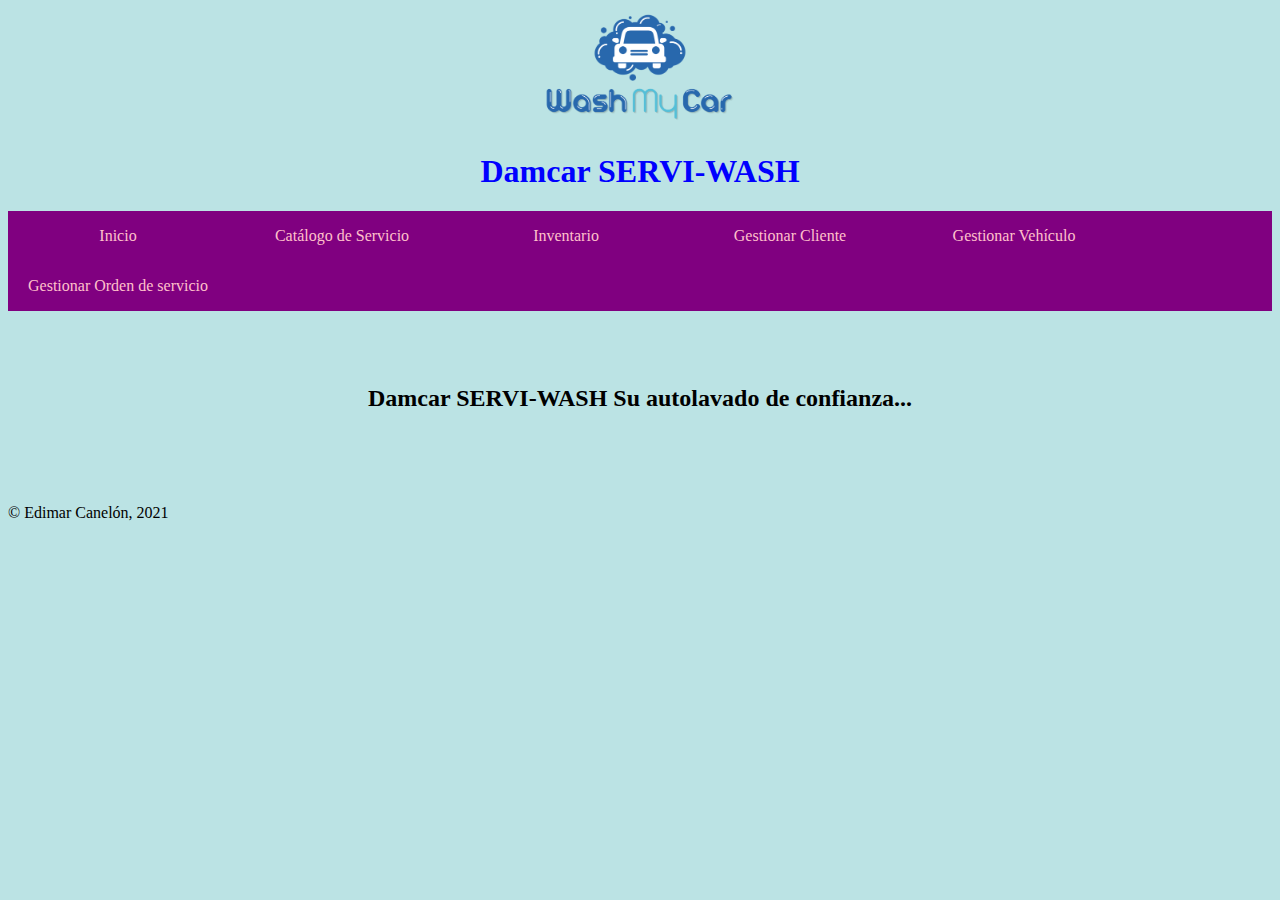
<file: index.html>
<!DOCTYPE html>
<meta charset ="utf-8">
<html>
	<head>
		<title>“Damcar SERVI-WASH - INICIO”</title>
		<link rel="shortcut icon" href="favicon.png">
		<link rel= "stylesheet" href="css/estilos.css">
	</head>
	<body>
	<center><img alt="carros" src= "favicon.png" width= "200px"></center>
	<h1>Damcar SERVI-WASH</h1>
		<nav>
			<ul>
				<li><a href="#">Inicio</a></li>
				<li><a href="catalogo.html">Catálogo de Servicio</a></li>
				<li><a href="inventario.html">Inventario</a></li>
				<li><a href="clientes.html">Gestionar Cliente</a></li>
				<li><a href="vehiculos.html">Gestionar Vehículo</a></li>
				<li><a href="orden.html">Gestionar Orden de servicio</a></li>
			
			
			</ul>
		
		</nav>
			<br><br><br>
	<h2>Damcar SERVI-WASH
	Su autolavado de confianza...</h2>
	
	<br><br><br><br>
	&copy; Edimar Canelón, 2021

	
	
	</body>
</html>
</file>
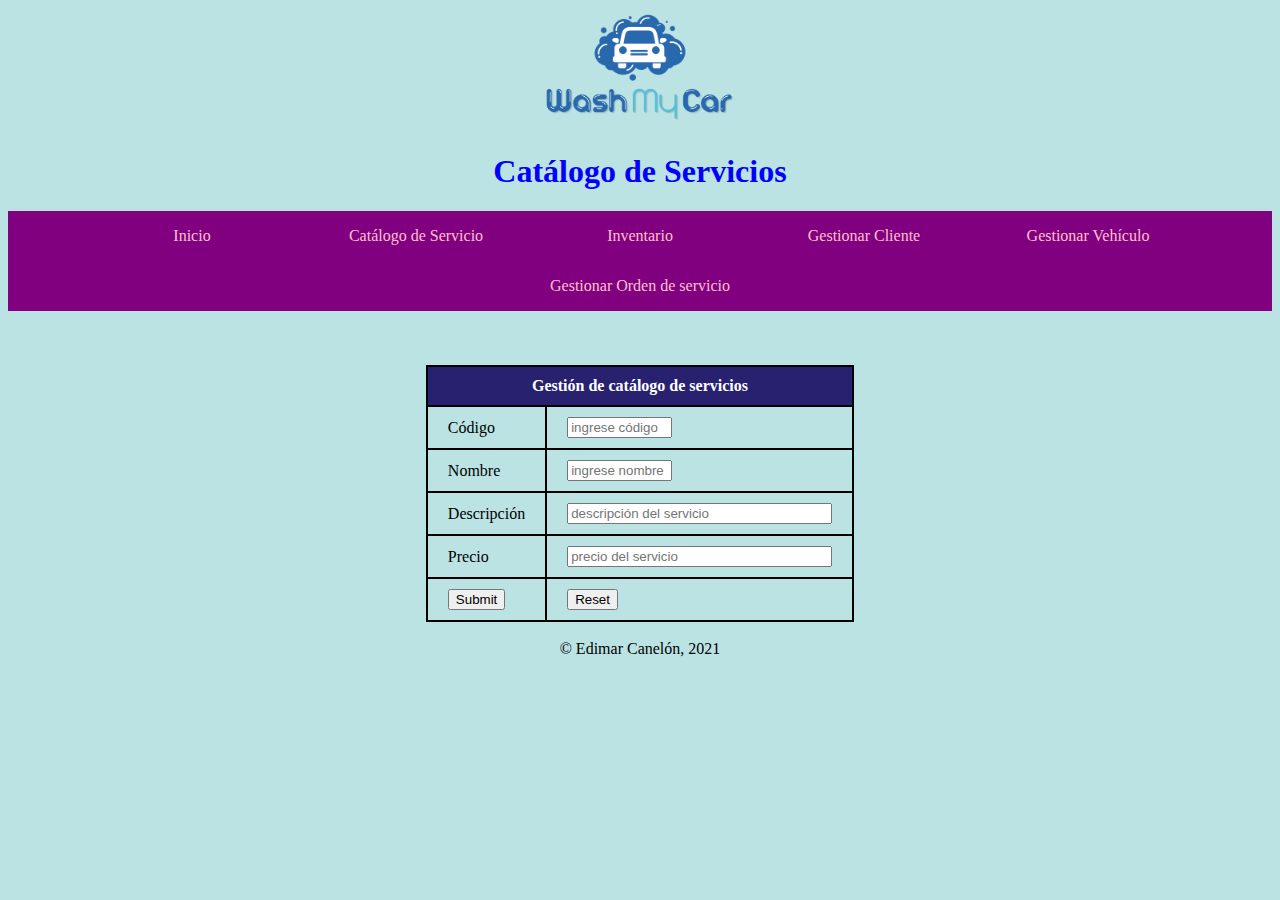
<file: catalogo.html>
<!DOCTYPE html>
<meta charset ="utf-8">
<html>
	<head>
		<link rel="shortcut icon" href="favicon.png">
		<title>“Damcar SERVI-WASH” - CATÁLOGO</title>
		<link rel= "stylesheet" href="css/estilos.css">
	</head>
	<body>
		<center><img alt="carros" src= "favicon.png" width= "200px" </center>
	<h1>Catálogo de Servicios</h1>
		<nav>
			<ul>
				<li><a href="index.html">Inicio</a></li>
				<li><a href="#">Catálogo de Servicio</a></li>
				<li><a href="inventario.html">Inventario</a></li>
				<li><a href="clientes.html">Gestionar Cliente</a></li>
				<li><a href="vehiculos.html">Gestionar Vehículo</a></li>
				<li><a href="orden.html">Gestionar Orden de servicio</a></li>
				
				
				
			
			
			</ul>
		
		</nav>
		
		<br><br><br>
		<form action="accionformEst.php" method="post">
			<table>
				
				<tr>
					 <th colspan="2"><center>Gestión de catálogo de servicios</center></th>
					 </tr>
				<tr>
					<td>Código</td>
					<td><input type= "text" size=10 name="cod" placeholder="ingrese código "></td>
					

				</tr>
				
				<tr>
					<td>Nombre</td>
					<td><input type= "text" size=10 name="nombre" placeholder="ingrese nombre "></td>
				</tr>
				
				<tr>
					<td>Descripción</td>
					<td><input type= "text" size=30 name="descripcion" placeholder="descripción del servicio"> </td>
				</tr>
				
				<tr>
					<td>Precio</td>
					<td><input type= "text" size=30 name="precio" placeholder="precio del servicio"> </td>
				</tr>
				
				<tr>
			<td><input type="submit"></td>
			<td><input type="reset"></td>
				</tr>
				
			</table>
	</form>
	
	<br>
	&copy; Edimar Canelón, 2021
	</body>
</html>
</file>
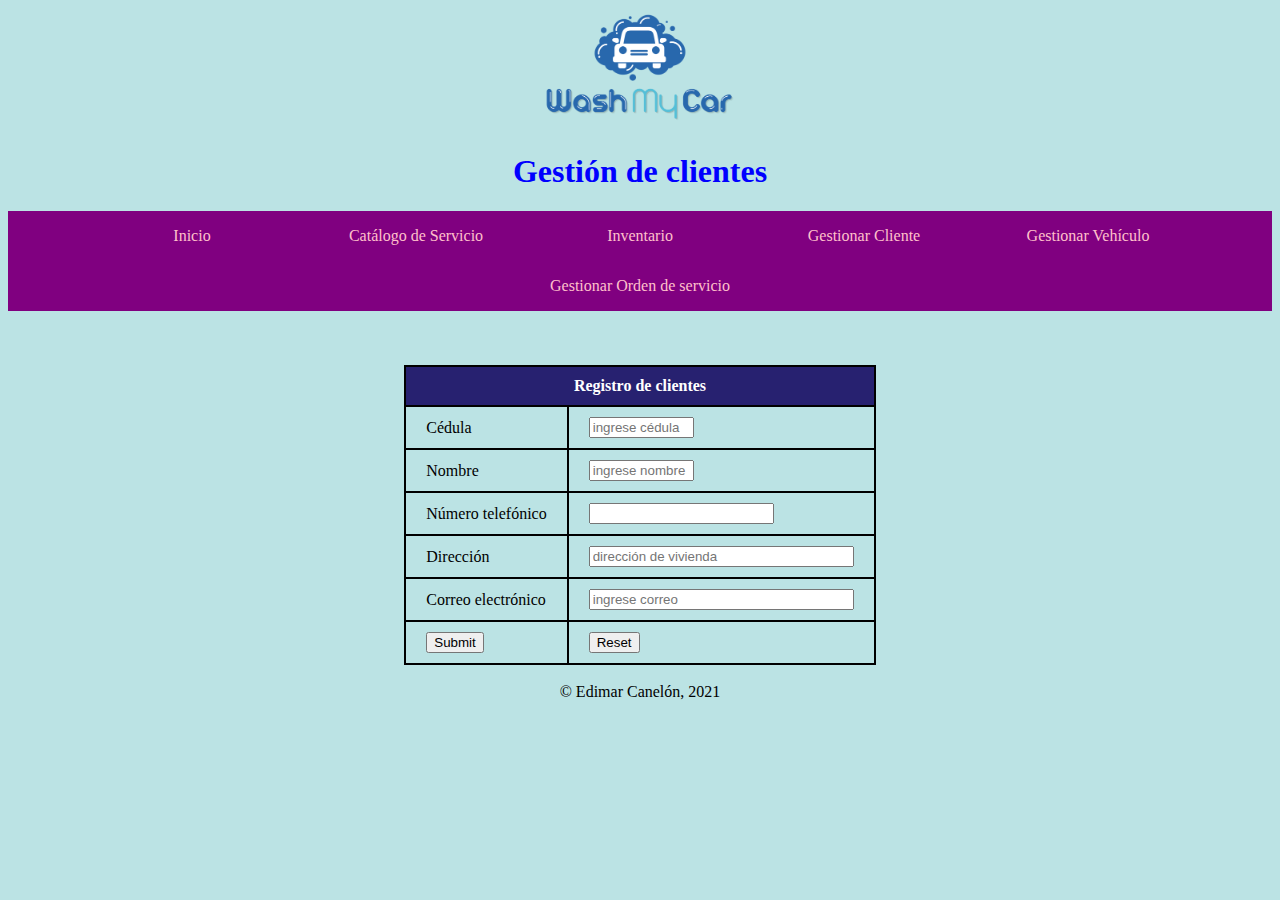
<file: clientes.html>
<!DOCTYPE html>
<meta charset ="utf-8">
<html>
	<head>
		<title>“Damcar SERVI-WASH” - CLIENTES</title>
		<link rel="shortcut icon" href="favicon.png">
		<link rel= "stylesheet" href="css/estilos.css">
	</head>
	<body>
		<center><img alt="carros" src= "favicon.png" width= "200px" </center>
		<h1>Gestión de clientes</h1>
		<nav>
			<ul>
				<li><a href="index.html">Inicio</a></li>
				<li><a href="catalogo.html">Catálogo de Servicio</a></li>
				<li><a href="inventario.html">Inventario</a></li>
				<li><a href="#">Gestionar Cliente</a></li>
				<li><a href="vehiculos.html">Gestionar Vehículo</a></li>
				<li><a href="orden.html">Gestionar Orden de servicio</a></li>
			
			
			</ul>
		
		</nav>
		<br><br><br>
	<form action="accionformEst.php" method="post">
			<table>
				
				<tr>
					 <th colspan="2"><center>Registro de clientes</center></th>
					 </tr>
				<tr>
					<td>Cédula</td>
					<td><input type= "text" size=10 name="cod" placeholder="ingrese cédula "    pattern="[0-9]{8}"   required> </td>
</td>
					

				</tr>
				
				<tr>
					<td>Nombre</td>
					<td><input type= "text" size=10 name="nombre" placeholder="ingrese nombre "   pattern=""    required> </td>
</td>
				</tr>
				
				<tr>
					<td>Número telefónico</td>
					<td><input type="tel" id="phone" name="phone"
       pattern="[0-9]{3}-[0-9]{3}-[0-9]{4}"
       required> </td>
				</tr>
				
				<tr>
					<td>Dirección</td>
					 <td><input type= "text" size=30 name="descripcion" placeholder="dirección de vivienda"       required> </td>
 </td>
					
					<tr>
					<td>Correo electrónico</td>
					<td><input type= "mail" size=30 name="descripcion" placeholder="ingrese correo"> </td>
				</tr>
				
			
				
				
				
			<td><input type="submit"></td>
			<td><input type="reset"></td>
				</tr>
				
			</table>
	<br>
	&copy; Edimar Canelón, 2021
	</body>
</html>
</file>
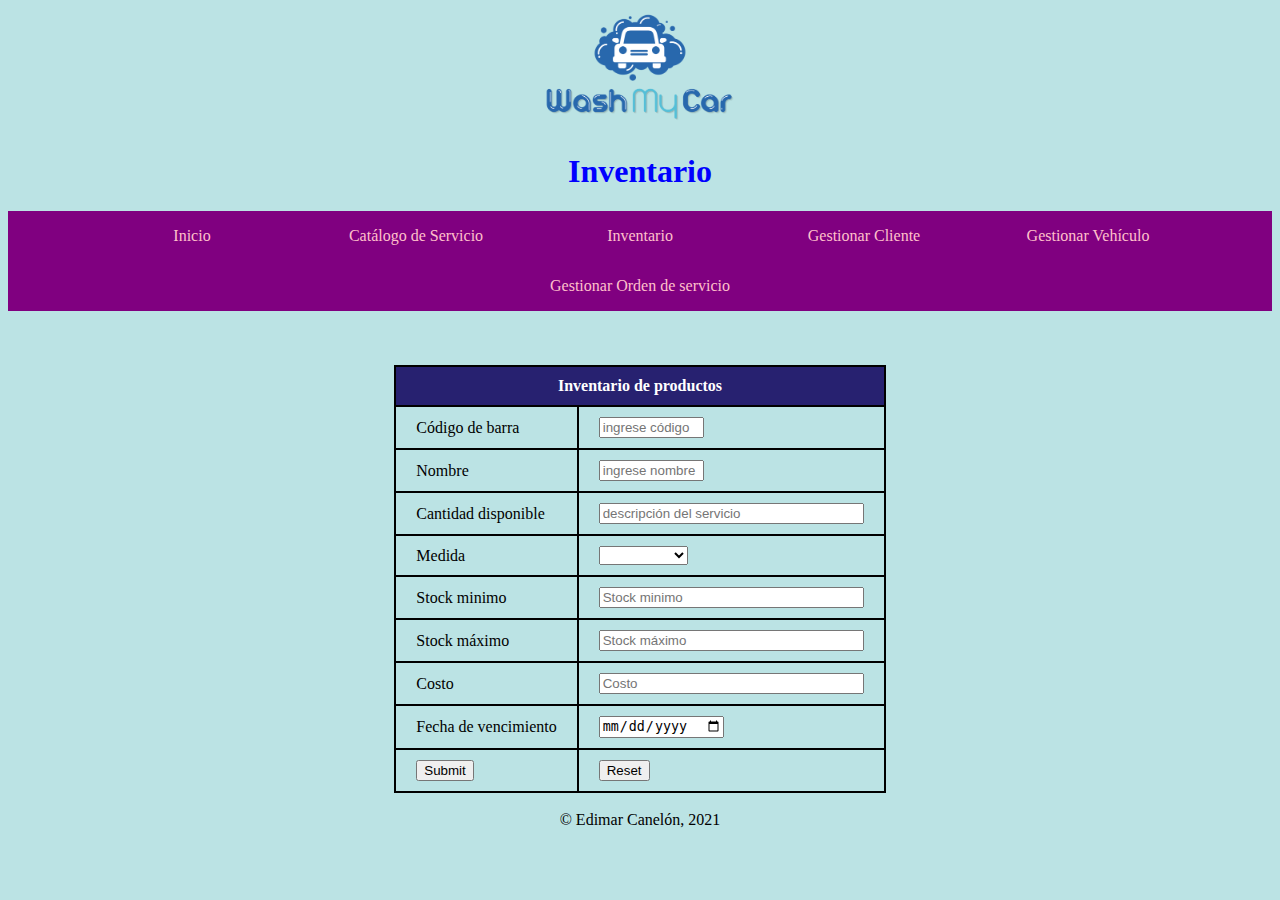
<file: inventario.html>
<!DOCTYPE html>
<meta charset ="utf-8">
<html>
	<head>
		<title>“Damcar SERVI-WASH” - INVENTARIO</title>
		<link rel="shortcut icon" href="favicon.png">
		<link rel= "stylesheet" href="css/estilos.css">
	</head>
	<body>
		<center><img alt="carros" src= "favicon.png" width= "200px" </center>
		<h1>Inventario</h1>
		<nav>
			<ul>
				<li><a href="index.html">Inicio</a></li>
				<li><a href="catalogo.html">Catálogo de Servicio</a></li>
				<li><a href="#">Inventario</a></li>
				<li><a href="clientes.html">Gestionar Cliente</a></li>
				<li><a href="vehiculos.html">Gestionar Vehículo</a></li>
				<li><a href="orden.html">Gestionar Orden de servicio</a></li>
			
			
			</ul>
		
		</nav>
	<br><br><br>
	<form action="accionformEst.php" method="post">
			<table>
				
				<tr>
					 <th colspan="2"><center>Inventario de productos</center></th>
					 </tr>
				<tr>
					<td>Código de barra</td>
					<td><input type= "text" size=10 name="cod" placeholder="ingrese código "></td>
					

				</tr>
				
				<tr>
					<td>Nombre</td>
					<td><input type= "text" size=10 name="nombre" placeholder="ingrese nombre "></td>
				</tr>
				
				<tr>
					<td>Cantidad disponible</td>
					<td><input type= "text" size=30 name="descripcion" placeholder="descripción del servicio"> </td>
				</tr>
				
				<tr>
					<td>Medida</td>
					<td> <select name="medida">
						
					<option></option>

					  <option>Litros</option>

					  <option>Kilogramos</option>

    </select>
					</td>
					
					<tr>
					<td>Stock minimo</td>
					<td><input type= "text" size=30 name="descripcion" placeholder="Stock minimo"> </td>
				</tr>
				
				<tr>
					<td>Stock máximo</td>
					<td><input type= "text" size=30 name="descripcion" placeholder="Stock máximo"> </td>
				</tr>
				
				<tr>
					<td>Costo</td>
					<td><input type= "text" size=30 name="descripcion" placeholder="Costo"> </td>
				</tr>
				
				<tr>
					<td>Fecha de vencimiento</td>
					<td><input type= "date" > </td>
				</tr>
				
				
				<tr>
			<td><input type="submit"></td>
			<td><input type="reset"></td>
				
				
			</table>
	<br>
	&copy; Edimar Canelón, 2021
	</body>
</html>
</file>
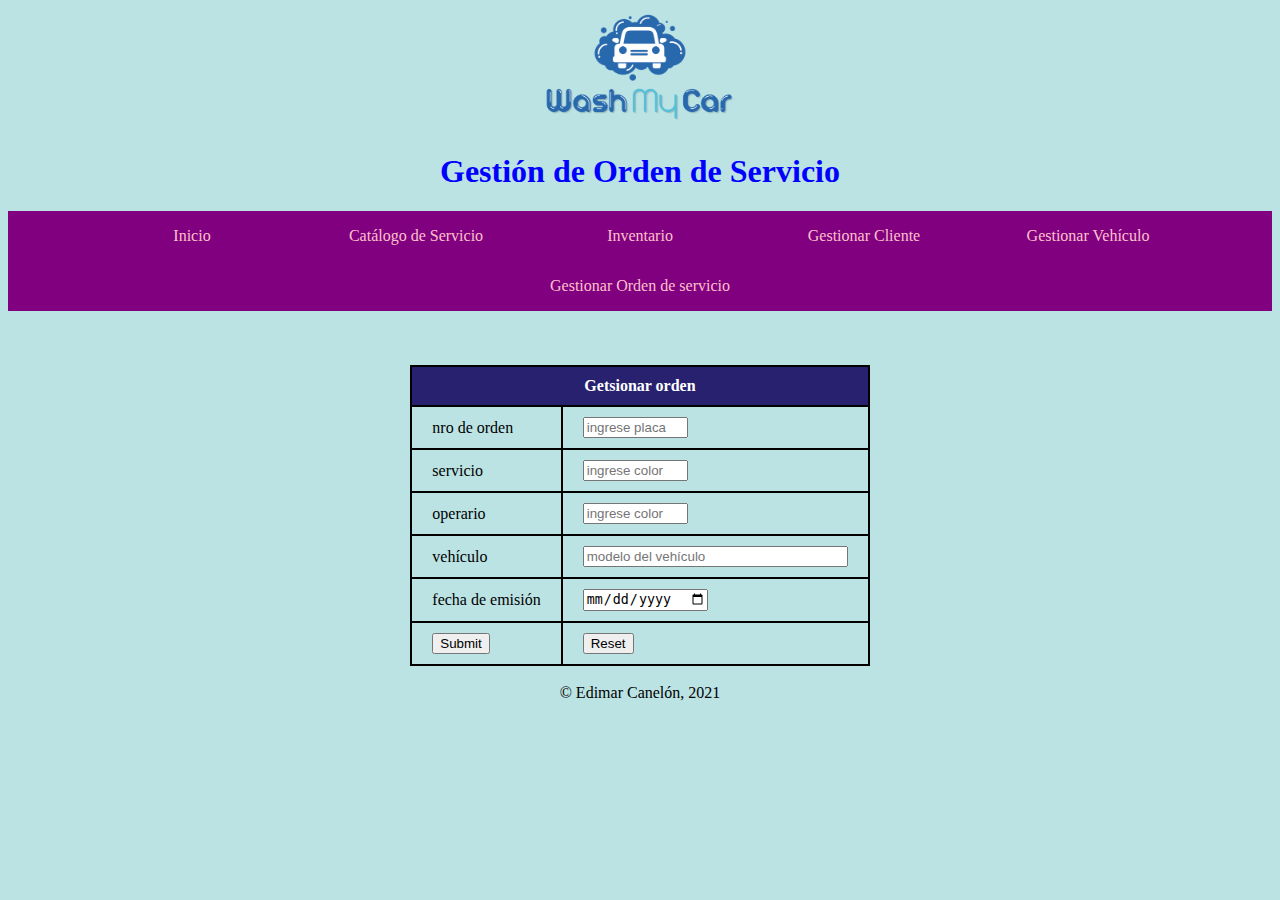
<file: orden.html>
<!DOCTYPE html>
<meta charset ="utf-8">
<html>
	<head>
		<title>“Damcar SERVI-WASH” - ORDEN DE SERVICIO</title>
		<link rel="shortcut icon" href="favicon.png">
		<link rel= "stylesheet" href="css/estilos.css">
	</head>
	<body>
		<center><img alt="carros" src= "favicon.png" width= "200px" </center>
		<h1>Gestión de Orden de Servicio</h1>
		<nav>
			<ul>
				<li><a href="index.html">Inicio</a></li>
				<li><a href="catalogo.html">Catálogo de Servicio</a></li>
				<li><a href="inventario.html">Inventario</a></li>
				<li><a href="clientes.html">Gestionar Cliente</a></li>
				<li><a href="vehiculos.html">Gestionar Vehículo</a></li>
				<li><a href="#">Gestionar Orden de servicio</a></li>
			
			
			</ul>
		
		</nav>
	<br><br><br>
	<form action="accionformEst.php" method="post">
			<table>
				
				<tr>
					 <th colspan="2"><center>Getsionar orden  </center></th>
					 </tr>
				<tr>
					<td>nro de orden</td>
					<td><input type= "text" size=10 name="cod" placeholder="ingrese placa "     required> </td>
</td>
					

				</tr>
				
				<tr>
					<td>servicio</td>
					<td><input type= "text" size=10 name="color" placeholder="ingrese color "      required> </td>
</td>
				</tr>
				
				<tr>
					<td>operario</td>
					<td><input type= "text" size=10 name="color" placeholder="ingrese color "      required> </td>
				</tr>
				
				<tr>
					<td>vehículo</td>
					 <td><input type= "text" size=30 name="descripcion" placeholder="modelo del vehículo"       required> </td>
 </td>
					
					<tr>
					<td>fecha de emisión</td>
					<td><input type= "date" </td>
				</tr>
				
			
				
				
				
			<td><input type="submit"></td>
			<td><input type="reset"></td>
				</tr>
				
			</table>
			<br>
	&copy; Edimar Canelón, 2021
	</body>
</html>
</file>
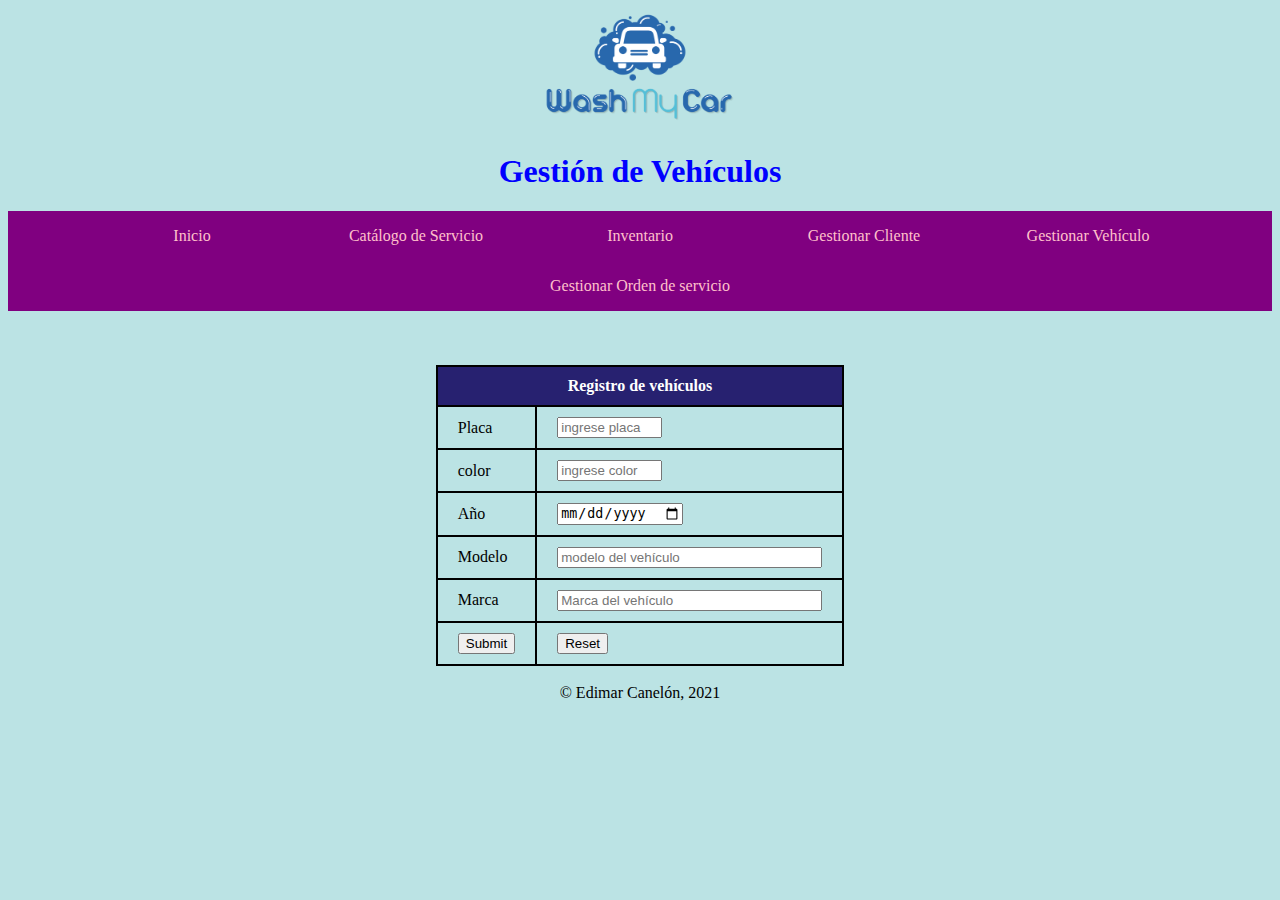
<file: vehiculos.html>
<!DOCTYPE html>
<meta charset ="utf-8">
<html>
	<head>
		<title>“Damcar SERVI-WASH” - VEHICULOS</title>
		<link rel="shortcut icon" href="favicon.png">
		<link rel= "stylesheet" href="css/estilos.css">
	</head>
	<body>
		<center><img alt="carros" src= "favicon.png" width= "200px" </center>
		<h1>Gestión de Vehículos</h1>
		<nav>
			<ul>
				<li><a href="index.html">Inicio</a></li>
				<li><a href="catalogo.html">Catálogo de Servicio</a></li>
				<li><a href="inventario.html">Inventario</a></li>
				<li><a href="clientes.html">Gestionar Cliente</a></li>
				<li><a href="#">Gestionar Vehículo</a></li>
				<li><a href="orden.html">Gestionar Orden de servicio</a></li>
			
			
			</ul>
		
		</nav>
	
		<br><br><br>
	<form action="accionformEst.php" method="post">
			<table>
				
				<tr>
					 <th colspan="2"><center>Registro de vehículos</center></th>
					 </tr>
				<tr>
					<td>Placa</td>
					<td><input type= "text" size=10 name="cod" placeholder="ingrese placa "     required> </td>
</td>
					

				</tr>
				
				<tr>
					<td>color</td>
					<td><input type= "text" size=10 name="color" placeholder="ingrese color "      required> </td>
</td>
				</tr>
				
				<tr>
					<td>Año</td>
					<td><input type="date" 
       required> </td>
				</tr>
				
				<tr>
					<td>Modelo</td>
					 <td><input type= "text" size=30 name="descripcion" placeholder="modelo del vehículo"       required> </td>
 </td>
					
					<tr>
					<td>Marca</td>
					<td><input type= "mail" size=30 name="descripcion" placeholder="Marca del vehículo"required> </td>
				</tr>
				
			
				
				
				
			<td><input type="submit"></td>
			<td><input type="reset"></td>
				
				
			</table>
	<br>
	&copy; Edimar Canelón, 2021
	</body>
</html>
</file>
<file: css/estilos.css>
body {
	font-family: tangerine;
	background: #BBE3E4;
}

nav {
	/*outline: 2px solid red;*/
}

ul {
	/*outline: 2px solid blue;*/
	list-style: none;
	padding: 0;
	margin: 0;
	background: #800080;
	line-height: 50px;
}

li {
	/*outline: 2px solid yellow;*/
	width: 220px;
	display: inline-block;
	text-align: center;
}

a {
	/*outline: 2px solid green;*/
	text-decoration:none;
	display: block;
	color: pink;
}

a:hover{
	background: #D4966A;
	color: #000000;
}

h1 {
	font-family:tangerine;
	color: blue;
	text-align:center;
	background-image: carro.png;
	
}

table {
	margin-left: auto;
	margin-right: auto;
	border-collapse: collapse;
	
}

td,tr {
	border: 2px solid black;
	padding-left: 20px;
	padding-right: 20px;
	padding-bottom: 10px;
	padding-top: 10px;
}
 th {
 background-color: #272170;
 color: #FFFFFF;
	border: 2px solid black;
	padding-left: 20px;
	padding-right: 20px;
	padding-bottom: 10px;
	padding-top: 10px;
}
 
 h2 {
 text-align:center;
 }
</file>
